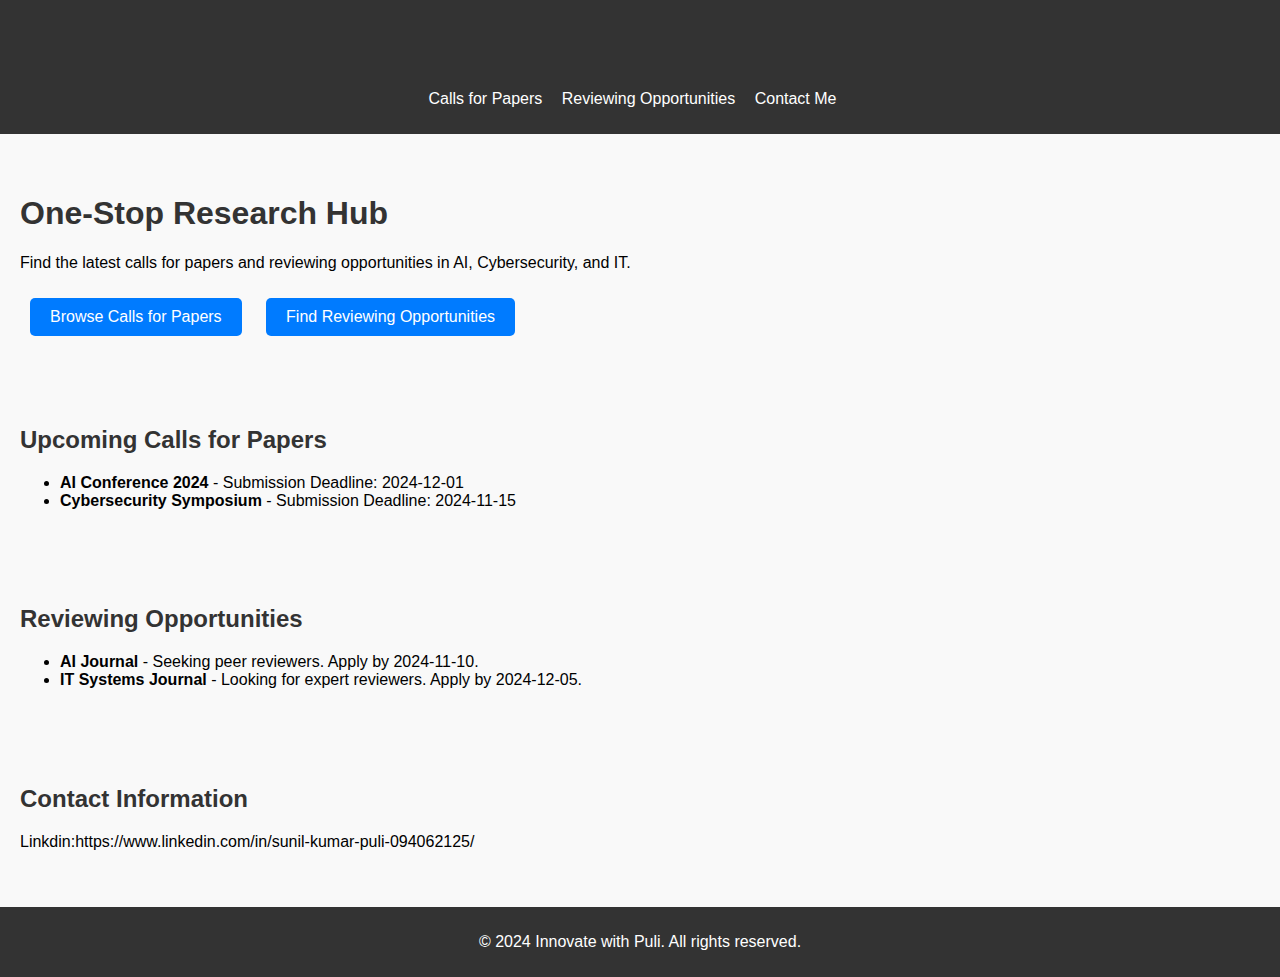
<file: index.html>
<!DOCTYPE html>
<html lang="en">
<head>
    <meta charset="UTF-8">
    <meta name="viewport" content="width=device-width, initial-scale=1.0">
    <title>Innovate with Puli - One-Stop Hub for Research</title>
    <!-- Link to CSS file -->
    <link rel="stylesheet" href="styles.css">
</head>
<body>
    <header>
        <h1>Welcome to Innovate with Puli</h1>
        <nav>
            <ul>
                <li><a href="#cfps">Calls for Papers</a></li>
                <li><a href="#reviewing">Reviewing Opportunities</a></li>
                <li><a href="#contact">Contact Me</a></li>
            </ul>
        </nav>
    </header>

    <section id="home">
        <h1>One-Stop Research Hub</h1>
        <p>Find the latest calls for papers and reviewing opportunities in AI, Cybersecurity, and IT.</p>
        <a href="#cfps" class="cta-button">Browse Calls for Papers</a>
        <a href="#reviewing" class="cta-button">Find Reviewing Opportunities</a>
    </section>

    <section id="cfps">
        <h2>Upcoming Calls for Papers</h2>
        <ul>
            <li><strong>AI Conference 2024</strong> - Submission Deadline: 2024-12-01</li>
            <li><strong>Cybersecurity Symposium</strong> - Submission Deadline: 2024-11-15</li>
        </ul>
    </section>

    <section id="reviewing">
        <h2>Reviewing Opportunities</h2>
        <ul>
            <li><strong>AI Journal</strong> - Seeking peer reviewers. Apply by 2024-11-10.</li>
            <li><strong>IT Systems Journal</strong> - Looking for expert reviewers. Apply by 2024-12-05.</li>
        </ul>
    </section>

    <section id="contact">
        <h2>Contact Information</h2>
        <p>Linkdin:https://www.linkedin.com/in/sunil-kumar-puli-094062125/</p>
    </section>

    <footer>
        <p>&copy; 2024 Innovate with Puli. All rights reserved.</p>
    </footer>
</body>
</html>
</file>
<file: styles.css>
/* styles.css */
body {
    font-family: Arial, sans-serif;
    margin: 0;
    padding: 0;
    background-color: #f9f9f9;
}

header {
    background-color: #333;
    color: white;
    padding: 10px 0;
    text-align: center;
}

header nav ul {
    list-style: none;
    padding: 0;
}

header nav ul li {
    display: inline;
    margin-right: 15px;
}

header nav ul li a {
    color: white;
    text-decoration: none;
}

section {
    padding: 20px;
    margin: 20px 0;
}

footer {
    background-color: #333;
    color: white;
    text-align: center;
    padding: 10px 0;
}

.cta-button {
    display: inline-block;
    padding: 10px 20px;
    margin: 10px;
    background-color: #007bff;
    color: white;
    text-decoration: none;
    border-radius: 5px;
}

.cta-button:hover {
    background-color: #0056b3;
}

h1, h2 {
    color: #333;
}
</file>
